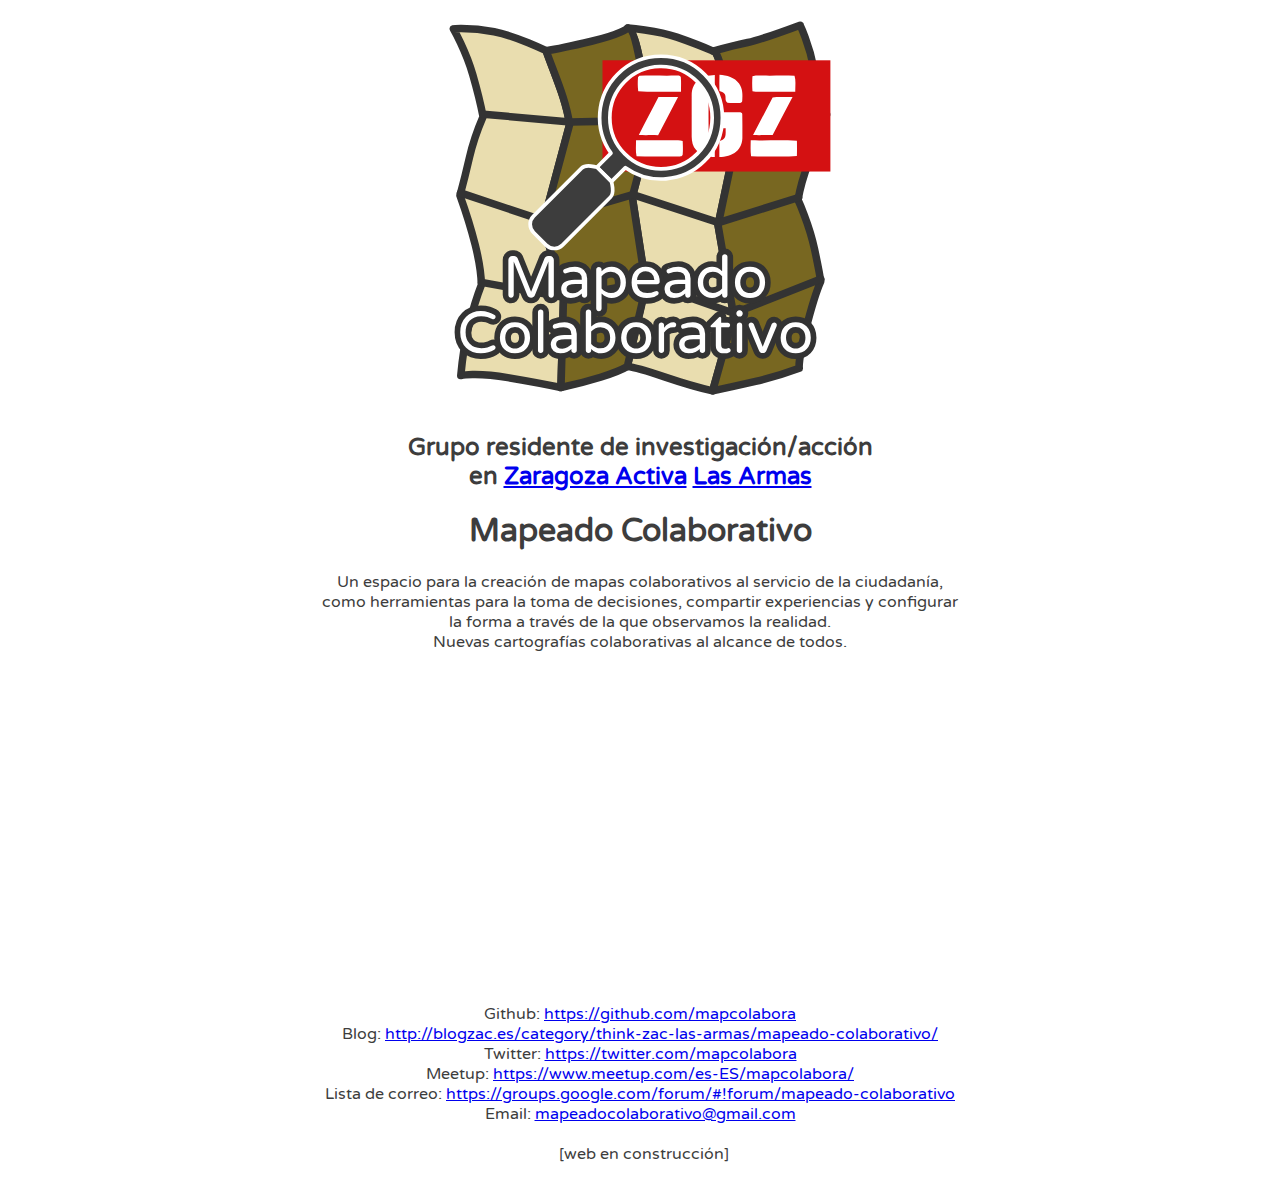
<file: index.html>
<!DOCTYPE html>
<html>
  <head>
    <meta content="text/html; charset=utf-8" http-equiv="content-type">
    <title>Mapeado Colaborativo</title>
    <link href="https://fonts.googleapis.com/css?family=Varela+Round" rel="stylesheet">
    <link rel="stylesheet" type="text/css" href="./estilo.css">
  </head>
  <body>
    <div id="wrapper"> <img style="width: 400px; height: 400px;" title="Logo Mapeado Colaborativo"
        alt="" src="mapeado_colaborativo_logo3b_color.svg"><br>
      <h2>Grupo residente de investigación/acción <br>
        en <a target="_blank" title="Página web de Zaragoza Activa" href="http://www.zaragoza.es/activa/">Zaragoza
          Activa</a> <a target="_blank" href="https://www.zaragoza.es/ciudad/sectores/activa/grupos-residentes.htm">Las
          Armas</a></h2>
      <h1>Mapeado Colaborativo</h1>
      <p>Un espacio para la creación de mapas colaborativos al servicio de la
        ciudadanía, como herramientas para la toma de decisiones, compartir
        experiencias y configurar la forma a través de la que observamos la
        realidad.<br>
        Nuevas cartografías colaborativas al alcance de todos.</p>
      <p> <iframe src="https://www.youtube.com/embed/iVk5Dyx4Cgk?ecver=1" allowfullscreen="" frameborder="0" height="315" width="560"></iframe>
      </p>
      <p> Github: <a href="https://github.com/mapcolabora">https://github.com/mapcolabora</a><br>
        Blog: <a href="http://blogzac.es/category/think-zac-las-armas/mapeado-colaborativo/">http://blogzac.es/category/think-zac-las-armas/mapeado-colaborativo/</a><br>
        Twitter: <a href="https://twitter.com/mapcolabora">https://twitter.com/mapcolabora</a><br>
        Meetup: <a href="https://www.meetup.com/es-ES/mapcolabora/">https://www.meetup.com/es-ES/mapcolabora/</a><br>
        Lista de correo: <a href="https://groups.google.com/forum/#%21forum/mapeado-colaborativo">https://groups.google.com/forum/#!forum/mapeado-colaborativo</a><br>
        Email: <a href="mailto:mapeadocolaborativo@gmail.com">mapeadocolaborativo@gmail.com</a><br>
        <br>
        &nbsp; [web en construcción]</p>
    </div>
  </body>
</html>
</file>
<file: estilo.css>
#wrapper {
    text-align: center; 
    position: absolute;
    left: 50%;
    transform: translateX(-50%);
}
html {
    font-family: 'Varela Round', sans-serif;
    color: #3d3d3d;
}
</file>
